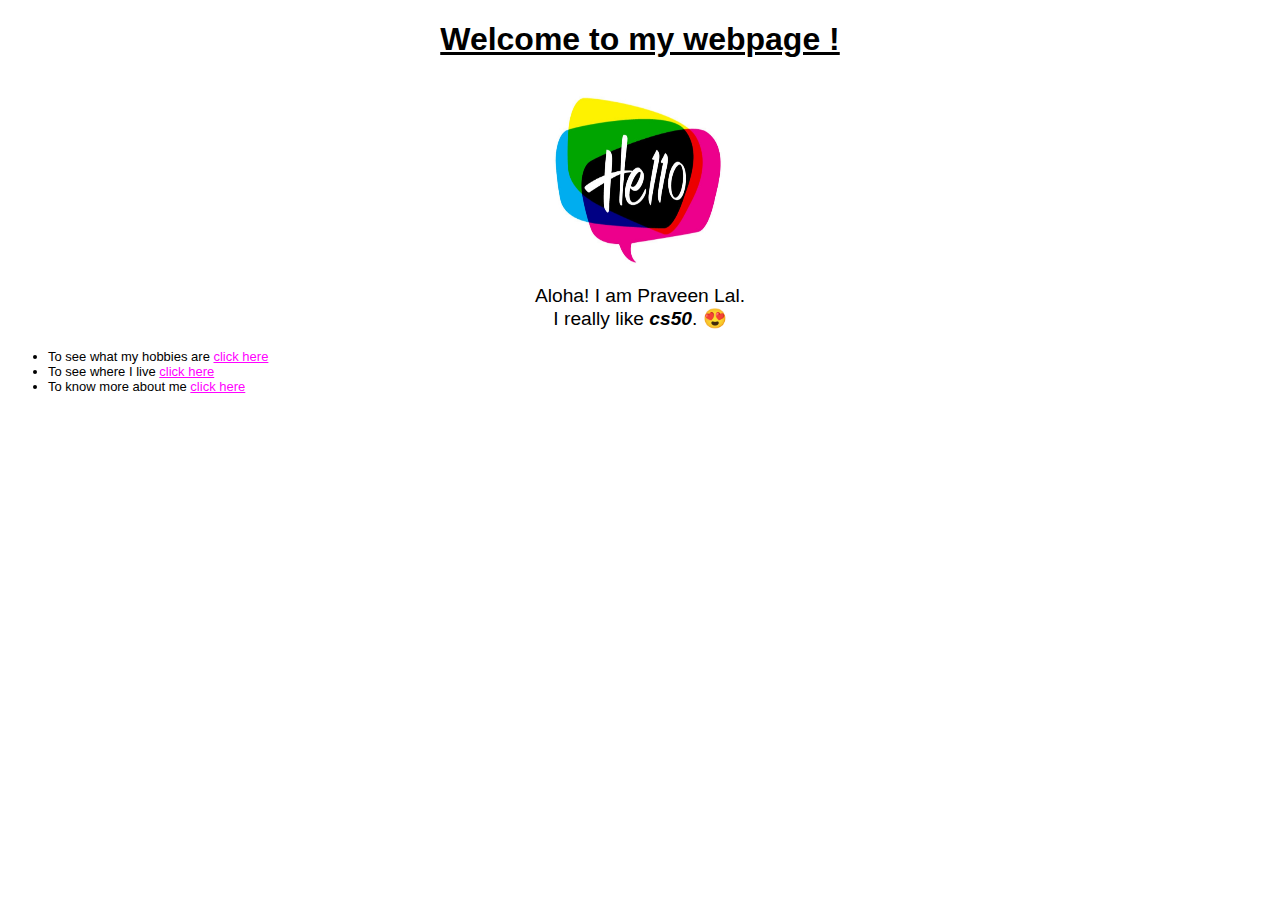
<file: pset8/homepage/index.html>
<!DOCTYPE html>

<html lang="en">
    <head>
        <link href="styles.css" rel="stylesheet">
        <meta charset="UTF-8">
        <title>Praveen Lal's website</title>
        <link rel = "icon" href ="https://www.google.com/imgres?imgurl=https%3A%2F%2Fupload.wikimedia.org%2Fwikipedia%2Fcommons%2Fthumb%2F0%2F08%2FUn1.svg%2F1200px-Un1.svg.png&imgrefurl=https%3A%2F%2Fen.wiktionary.org%2Fwiki%2F1&tbnid=qZMPw8ZsalQLaM&vet=12ahUKEwiSrr7wvODrAhX0K7cAHb8qDL8QMygBegUIARCAAQ..i&docid=pxfop0EMkoSdOM&w=1200&h=1200&q=1&ved=2ahUKEwiSrr7wvODrAhX0K7cAHb8qDL8QMygBegUIARCAAQ" type = "image/x-icon">
    </head>
    <body>
        <h1>
           <u> Welcome to my webpage ! </u>
        </h1>
        <p id = "intro">
            <img id = "aloha" src = "hello_main.jpg">
            <br>
            Aloha! I am Praveen Lal.  <br>I really like <i><b>cs50</b></i>. &#128525;
            <br>
        </p>
        <div>
            <ul id = "list">
                <li>
                    To see what my hobbies are <a href="page2.html">click here</a>
                </li>
                <li>
                    To see where I live <a href="page3.html">click here</a>
                </li>
                <li>
                    To know more about me <a href="page4.html">click here</a>
                </li>
            </ul>
        </div>
    </body>
</html>
</file>
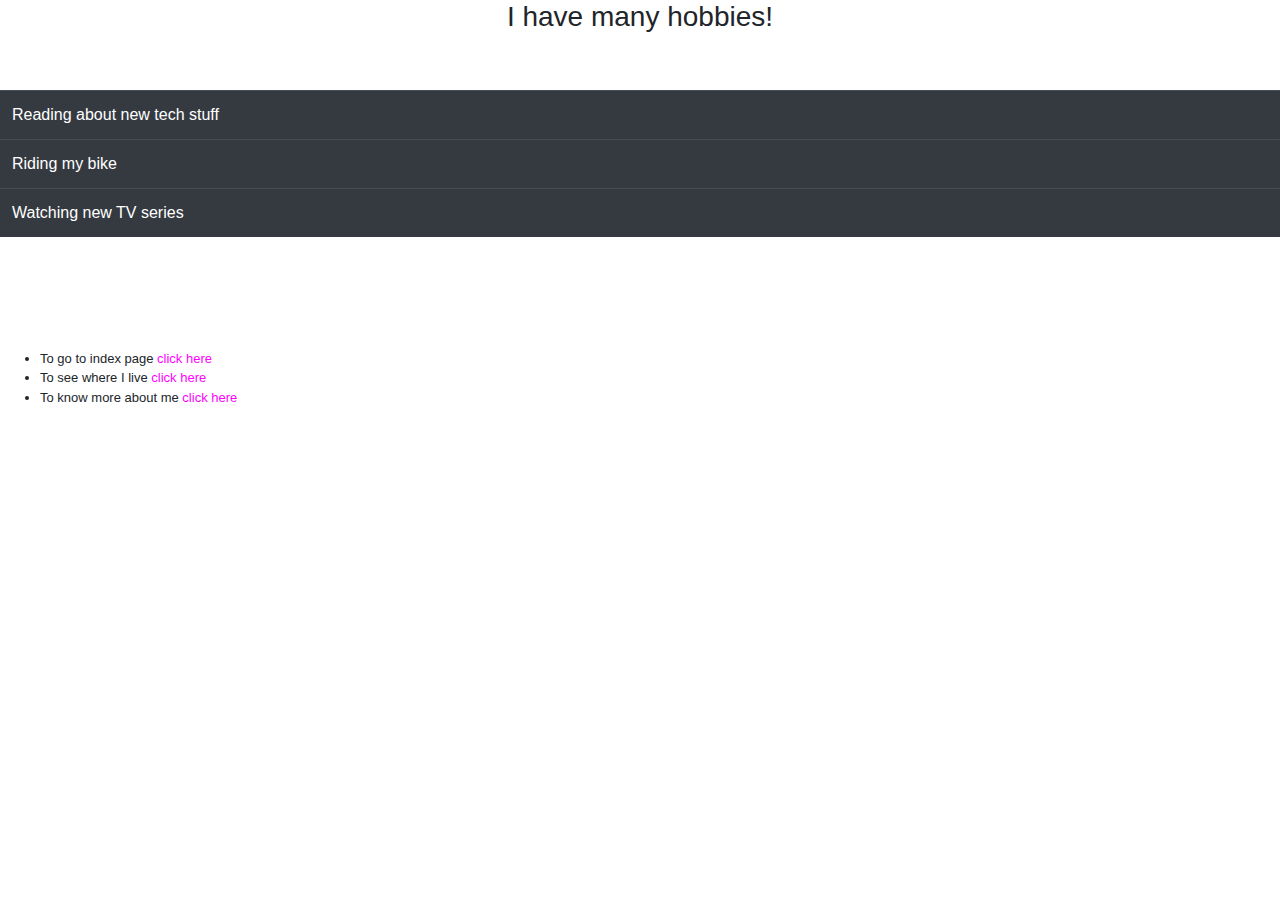
<file: pset8/homepage/page2.html>
<!DOCTYPE html>

<html lang="en">
    <head>
        <link href="https://stackpath.bootstrapcdn.com/bootstrap/4.5.0/css/bootstrap.min.css" rel="stylesheet">
        <link href="styles.css" rel="stylesheet">
        <title>Hobbies</title>
        <link rel = "icon" href ="https://www.google.com/imgres?imgurl=https%3A%2F%2Fwww.picpng.com%2Fuploads%2FNumber__PNG_35370.Png&imgrefurl=https%3A%2F%2Fwww.picpng.com%2Fimage%2F2-png-35370&tbnid=jf3LnLdi0LsguM&vet=12ahUKEwidhYr8vODrAhUq4XMBHTN9C0EQMygCegUIARCGAQ..i&docid=PYVWeBwzCbZ_eM&w=3500&h=3500&q=2&ved=2ahUKEwidhYr8vODrAhUq4XMBHTN9C0EQMygCegUIARCGAQ" type = "image/x-icon">

    </head>
    <body>
        <h3>
            I have many hobbies!
        </h3>
        <br>
        <br>
        <div id = "table">
            <table class="table table-dark">
                <tr>
                    <td>
                        Reading about new tech stuff
                    </td>
                </tr>
                <tr>
                    <td>
                        Riding my bike
                    </td>
                </tr>
                <tr>
                    <td>
                        Watching new TV series
                    </td>
                </tr>
            </table>
        </div>
        <br>
        <br>
        <br>
        <br>
        <div>
            <ul id = "list">
                <li>
                    To go to index page <a href="index.html">click here</a>
                </li>
                <li>
                    To see where I live <a href="page3.html">click here</a>
                </li>
                <li>
                    To know more about me <a href="page4.html">click here</a>
                </li>
            </ul>
    </body>
</html>
</file>
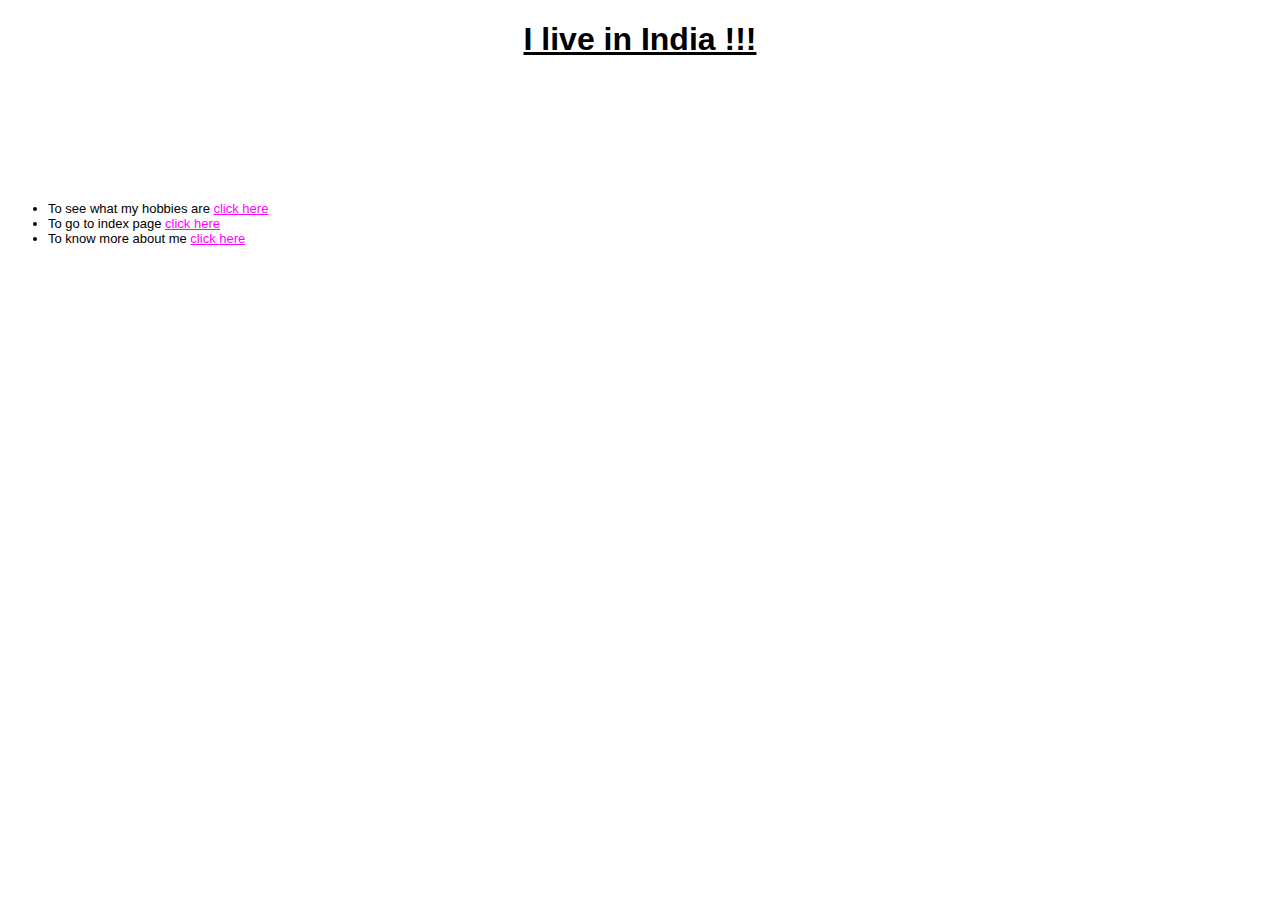
<file: pset8/homepage/page3.html>
<!DOCTYPE html>

<html lang="en">
    <head>
        <link href="styles.css" rel="stylesheet">
        <meta charset="UTF-8">
        <title>Where I live</title>
        <link rel = "icon" href ="https://www.google.com/imgres?imgurl=https%3A%2F%2Fblognumbers.files.wordpress.com%2F2010%2F09%2F3.jpg&imgrefurl=https%3A%2F%2Fblognumbers.wordpress.com%2F2010%2F09%2F26%2F3%2F&tbnid=G6Wt4zKMbDjp8M&vet=12ahUKEwjpnqqUveDrAhWmNLcAHVorCmoQMygBegUIARCDAQ..i&docid=QIB7y3nU9s-1UM&w=791&h=1024&q=3&ved=2ahUKEwjpnqqUveDrAhWmNLcAHVorCmoQMygBegUIARCDAQ" type = "image/x-icon">
    </head>
    <body>
        <h1>
           <u> I live in India !!! </u>
        </h1>
        <br>
        <br>
        <br>
        <br>
        <br>
        <br>
        <div>
            <ul id = "list">
                <li>
                    To see what my hobbies are <a href="page2.html">click here</a>
                </li>
                <li>
                    To go to index page <a href="index.html">click here</a>
                </li>
                <li>
                    To know more about me <a href="page4.html">click here</a>
                </li>
            </ul>
        </div>
    </body>
</html>
</file>
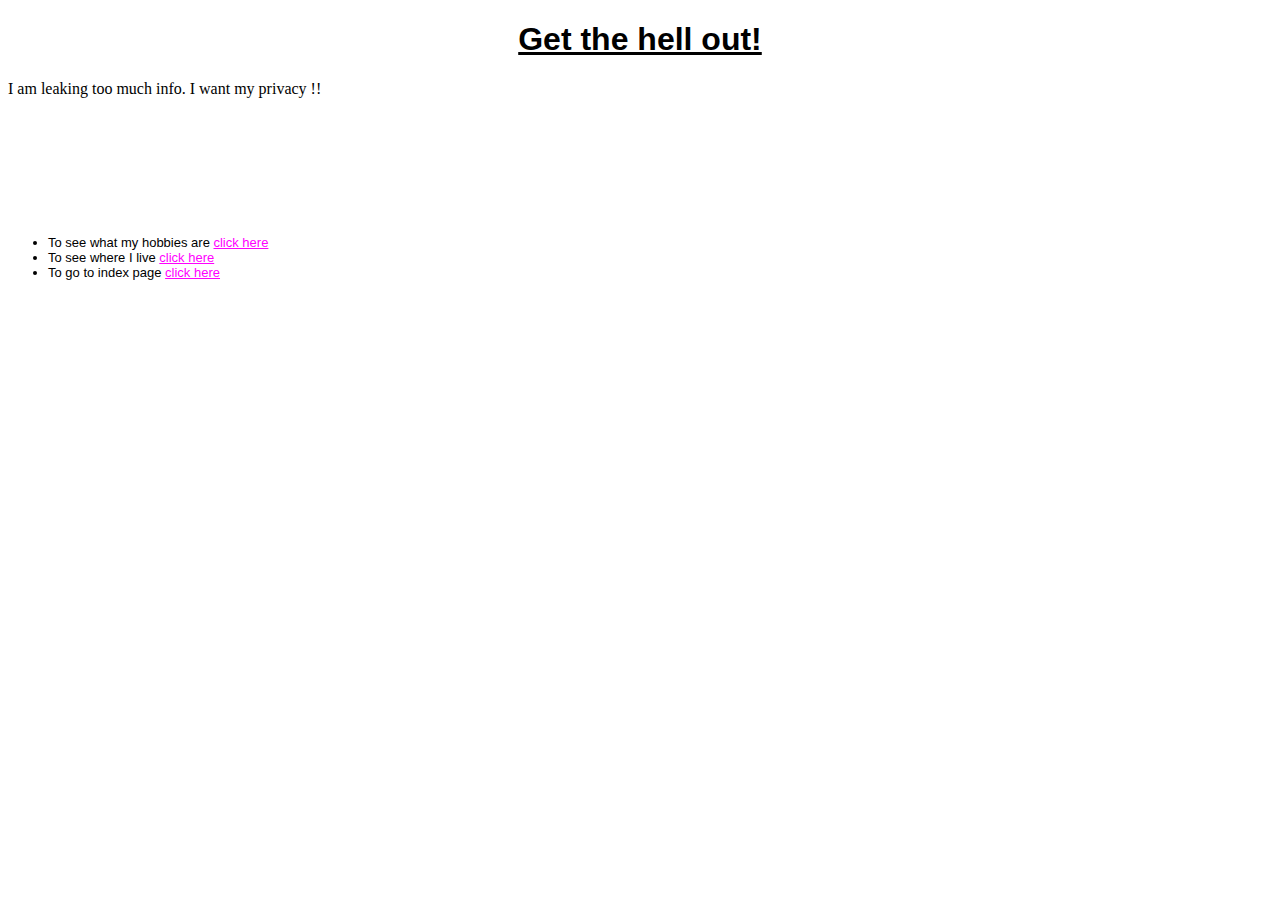
<file: pset8/homepage/page4.html>
<!DOCTYPE html>

<html lang="en">
    <head>
        <link href="styles.css" rel="stylesheet">
        <meta charset="UTF-8">
        <title>More about me</title>
        <link rel = "icon" href ="https://www.google.com/imgres?imgurl=https%3A%2F%2Fupload.wikimedia.org%2Fwikipedia%2Fcommons%2Fthumb%2Fe%2Fe4%2FQuatre.svg%2F1200px-Quatre.svg.png&imgrefurl=https%3A%2F%2Fen.wiktionary.org%2Fwiki%2F4&tbnid=m9Obf7gYfF3F6M&vet=12ahUKEwjJwMDLvODrAhUtJLcAHXy0BJ8QMygAegUIARCHAQ..i&docid=BowTjfO5SCavnM&w=1200&h=1200&q=4&ved=2ahUKEwjJwMDLvODrAhUtJLcAHXy0BJ8QMygAegUIARCHAQ" type = "image/x-icon">
    </head>
    <body>
        <h1>
           <u>Get the hell out! </u>
        </h1>
        <p>
            I am leaking too much info. I want my privacy !!
        </p>
        <br>
        <br>
        <br>
        <br>
        <br>
        <br>
        <div>
            <ul id = "list">
                <li>
                    To see what my hobbies are <a href="page2.html">click here</a>
                </li>
                <li>
                    To see where I live <a href="page3.html">click here</a>
                </li>
                <li>
                    To go to index page <a href="index.html">click here</a>
                </li>
            </ul>
        </div>
    </body>
</html>
</file>
<file: pset8/homepage/styles.css>
h1,h3
{
    text-align: center;
    font-family: 'Gill Sans', 'Gill Sans MT', Calibri, 'Trebuchet MS', sans-serif;

}
#list
{
    font-family:'Lucida Sans', 'Lucida Sans Regular', 'Lucida Grande', 'Lucida Sans Unicode', Geneva, Verdana, sans-serif;
    font-size: small;
    font-style: normal;
    background-color: white;
}
#intro
{
    font-family: 'Lucida Sans', 'Lucida Sans Regular', 'Lucida Grande', 'Lucida Sans Unicode', Geneva, Verdana, sans-serif;
    font-size: larger;
    text-align: center;
}
#aloha
{
    width: 200px;
    height: 200px;
    alt: "Aloha picture";
}
a
{
    color: fuchsia;
}
table
{
    border: 3px;
}
#table
{
    align-content: center;
}
</file>
